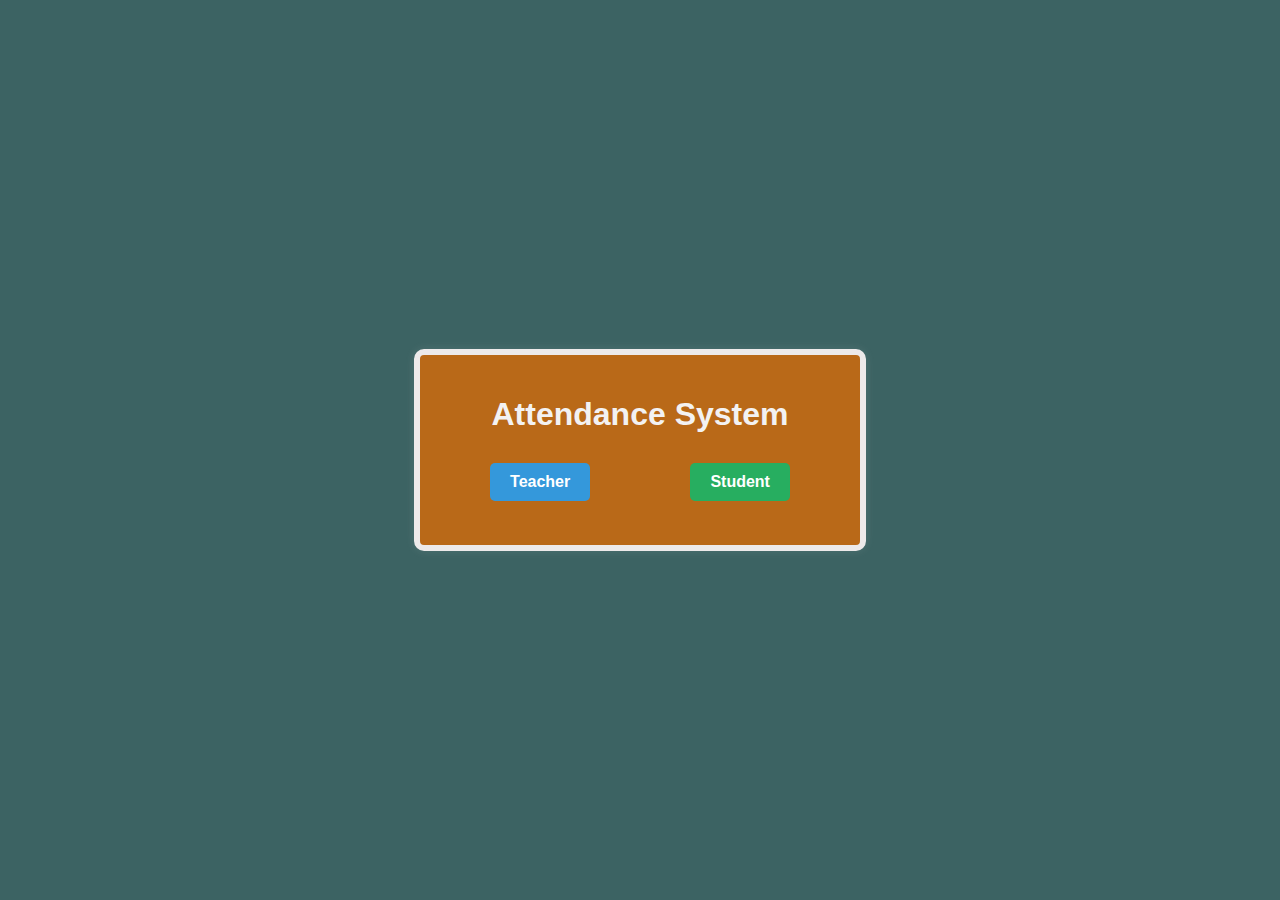
<file: index.html>
<!DOCTYPE html>
<html lang="en">
<head>
  <meta charset="UTF-8">
  <meta name="viewport" content="width=device-width, initial-scale=1.0">
  <title>Attendance System</title>
  <link rel="stylesheet" href="style.css">
</head>
<body>
  <div class="container">
    <h1>Attendance System</h1>
    <div class="options">
      <a href="attandence.html" class="option teacher" onclick="selectOption('teacher')">Teacher</a>
      <a href="attendancestudent.html" class="option student" onclick="selectOption('student')">Student</a>
    </div>
  </div>
  


  <script>
    function selectOption(role) {
      alert(`Selected role: ${role}`);
    }
    
  </script>
</body>
</html>
</file>
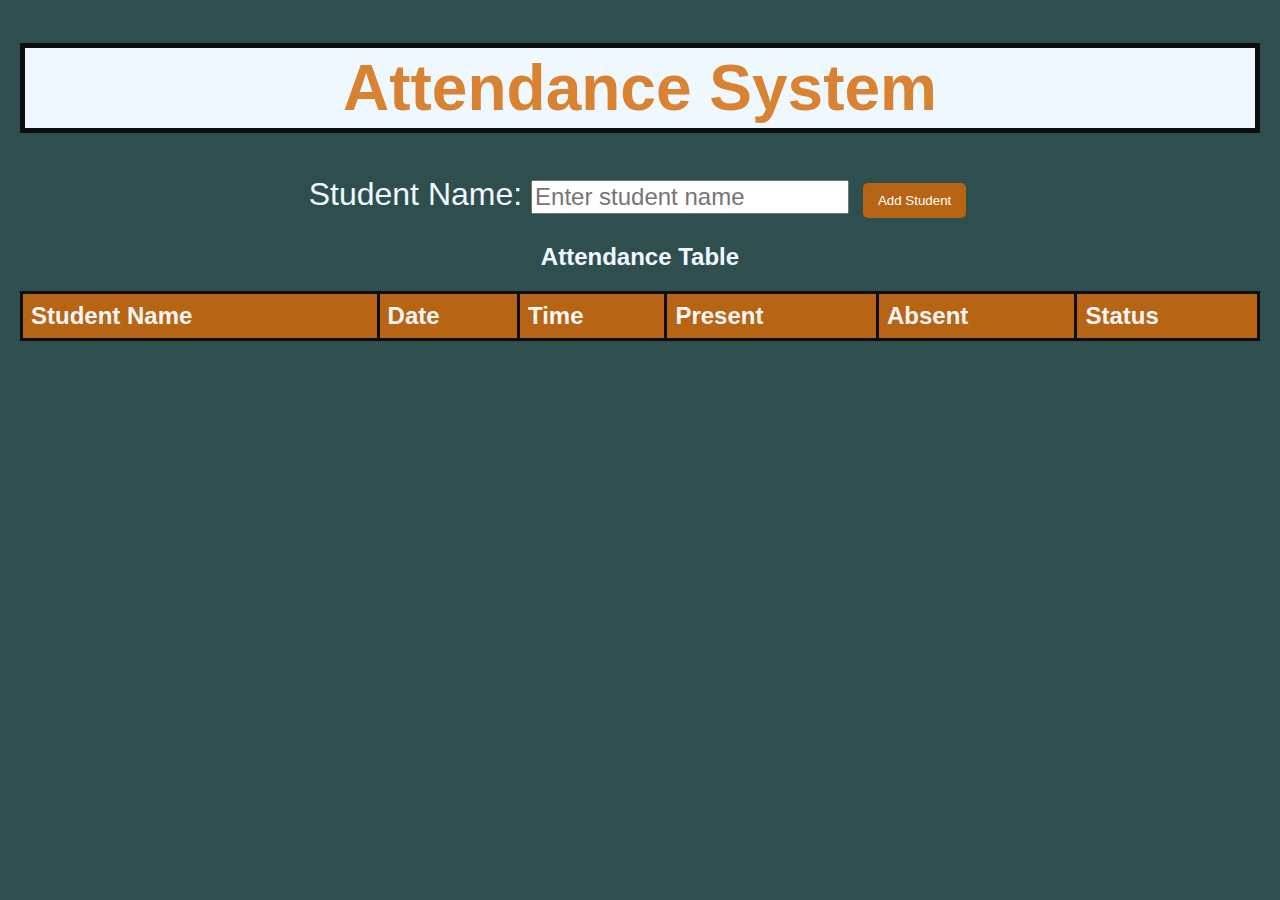
<file: attandence.html>
<!DOCTYPE html>
<html lang="en">
<head>
    <meta charset="UTF-8">
    <meta name="viewport" content="width=device-width, initial-scale=1.0">
    <title class="title">Attendance System</title>
    <link rel="stylesheet" href="style2.css">
</head>
<body>
    <h1>Attendance System</h1>

    <div id="studentList">
        <label for="studentName">Student Name:</label>
        <input type="text" id="studentName" placeholder="Enter student name">
        <button  onclick="addStudent()" class="btn">Add Student</button>
    </div>

    <div id="attendanceTableContainer">
        <h2>Attendance Table</h2>
        <table id="attendanceTable">
            <thead>
                <tr>
                    <th>Student Name</th>
                    <th>Date</th>
                    <th>Time</th>
                    <th>Present</th>
                    <th>Absent</th>
                    <th>Status</th>
                </tr>
            </thead>
            <tbody id="attendanceBody"></tbody>
        </table>
    </div>
    
   <script src="script1.js"></script>
</body>
</html>
</file>
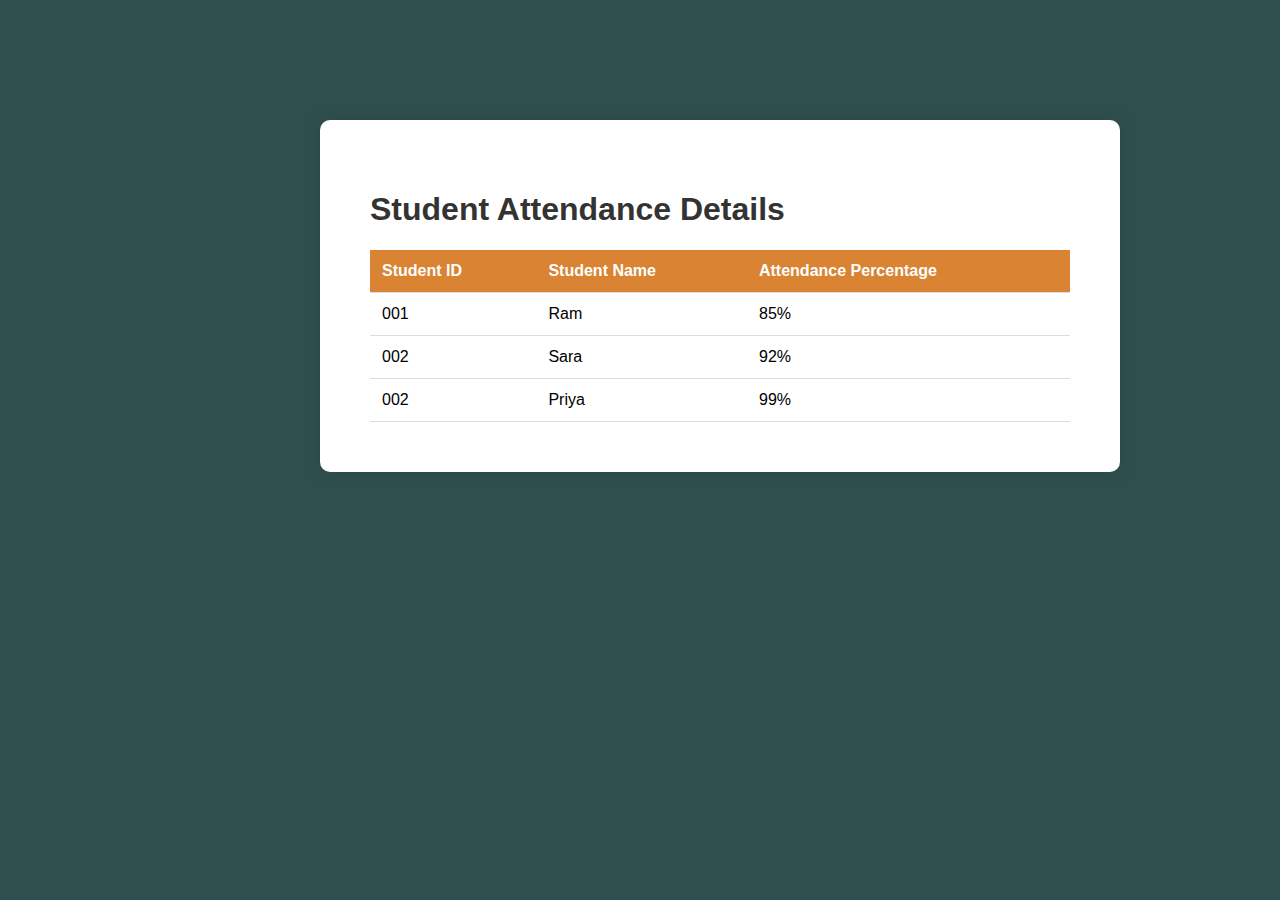
<file: attendancestudent.html>
<!DOCTYPE html>
<html lang="en">
<head>
    <meta charset="UTF-8">
    <meta name="viewport" content="width=device-width, initial-scale=1.0">
    <title>Student Attendance Details</title>
    <link rel="stylesheet" href="style1.css">
</head>
<body>
    <div id="container">
        <h1>Student Attendance Details</h1>
        <table>
            <thead>
                <tr>
                    <th>Student ID</th>
                    <th>Student Name</th>
                    <th>Attendance Percentage</th>
                </tr>
            </thead>
            <tbody>
                <tr>
                    <td>001</td>
                    <td>Ram</td>
                    <td>85%</td>
                </tr>
                <tr>
                    <td>002</td>
                    <td>Sara</td>
                    <td>92%</td>
                </tr>
                <tr>
                    <td>002</td>
                    <td>Priya</td>
                    <td>99%</td>
                </tr>
                
            </tbody>
        </table>
    </div>
   
</body>
</html>
</file>
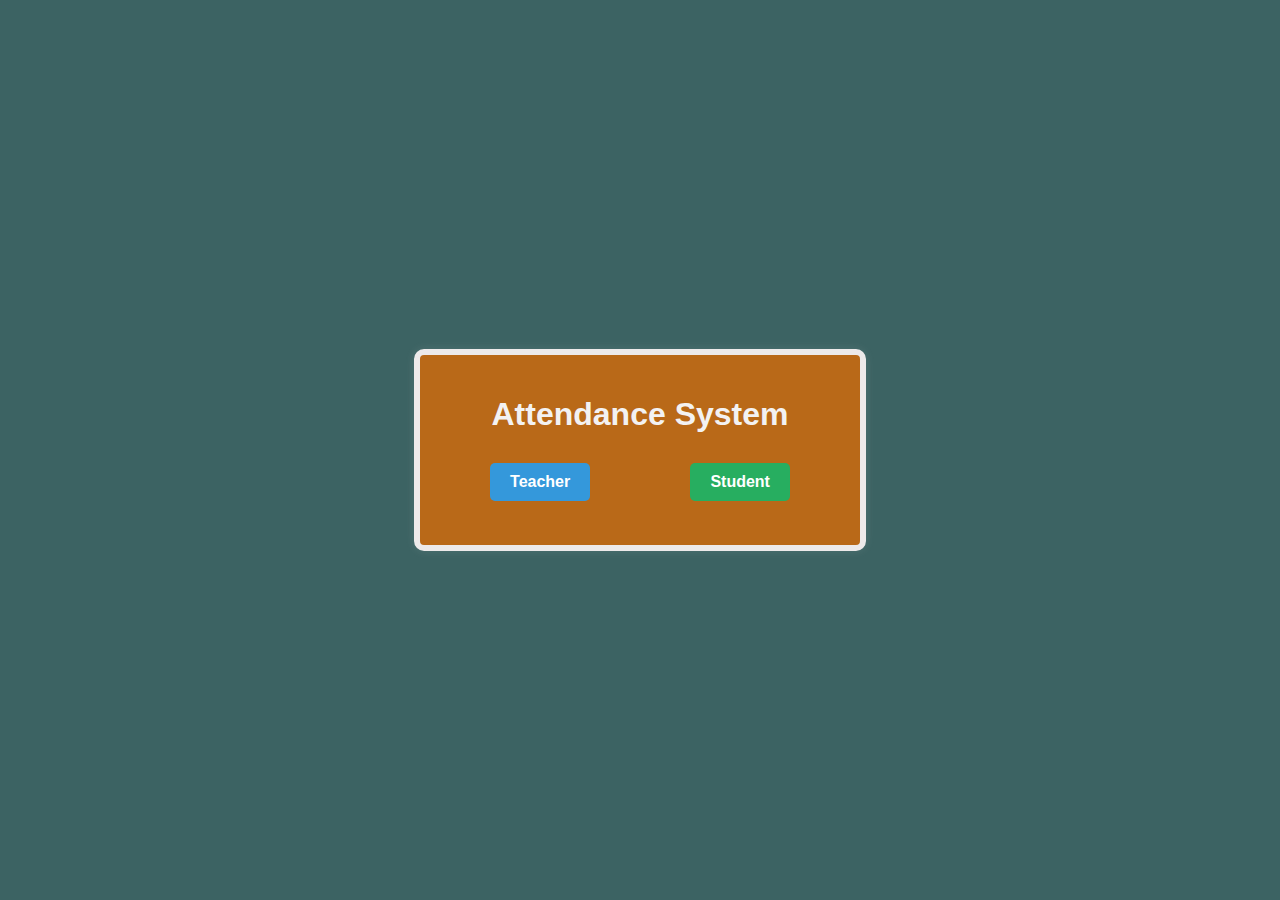
<file: attendlogin.html>
<!DOCTYPE html>
<html lang="en">
<head>
  <meta charset="UTF-8">
  <meta name="viewport" content="width=device-width, initial-scale=1.0">
  <title>Attendance System</title>
  <style>
    body {
      margin: 0;
      padding: 0;
      font-family: 'Arial', sans-serif;
      background-color: rgb(60, 99, 99);
      display: flex;
      align-items: center;
      justify-content: center;
      height: 100vh;
    }

    .container {
      text-align: center;
      border-radius: 6px;
      border: 6px solid #edeaea;
      background-color: #d26a08d4;
      border-radius: 10px;
      padding: 20px;
      width: 400px;
      height: 150px;
      box-shadow: 0 0 10px rgba(251, 247, 247, 0.1);
    }
    .container:hover{
      border: 15px solid #edeaea;
      
    }

    h1 {
      color: #f3f2f2;
    }

    .options {
      display: flex;
      justify-content: space-around;
      margin-top: 30px;
    }

    .option {
      padding: 10px 20px;
      text-decoration: none;
      color: #fff;
      font-weight: bold;
      border-radius: 5px;
      cursor: pointer;
     
     
    }

    .teacher {
      background-color: #3498db;
    }

    .student {
      background-color: #27ae60;
    }

    .option:hover {
      background-color: #293c50;
      
    }
  </style>
</head>
<body>
  <div class="container">
    <h1>Attendance System</h1>
    <div class="options">
      <a href="attandence.html" class="option teacher" onclick="selectOption('teacher')">Teacher</a>
      <a href="attendancestudent.html" class="option student" onclick="selectOption('student')">Student</a>
    </div>
  </div>
  


  <script>
    function selectOption(role) {
      alert(`Selected role: ${role}`);
    }
    
  </script>
</body>
</html>
</file>
<file: style.css>
body {
    margin: 0;
    padding: 0;
    font-family: 'Arial', sans-serif;
    background-color: rgb(60, 99, 99);
    display: flex;
    align-items: center;
    justify-content: center;
    height: 100vh;
  }

  .container {
    text-align: center;
    border-radius: 6px;
    border: 6px solid #edeaea;
    background-color: #d26a08d4;
    border-radius: 10px;
    padding: 20px;
    width: 400px;
    height: 150px;
    box-shadow: 0 0 10px rgba(251, 247, 247, 0.1);
  }
  .container:hover{
    border: 15px solid #edeaea;
    
  }

  h1 {
    color: #f3f2f2;
  }

  .options {
    display: flex;
    justify-content: space-around;
    margin-top: 30px;
  }

  .option {
    padding: 10px 20px;
    text-decoration: none;
    color: #fff;
    font-weight: bold;
    border-radius: 5px;
    cursor: pointer;
   
   
  }

  .teacher {
    background-color: #3498db;
  }

  .student {
    background-color: #27ae60;
  }

  .option:hover {
    background-color: #293c50;
    
  }
</file>
<file: style2.css>
body {
    font-family: 'Arial', sans-serif;
    margin: 20px;
    text-align: center;
    background-color: darkslategrey;
}
h1 {
    color: #d26a08d4;
    border: 5px solid #0f0e0e;
    background-color: aliceblue;
    height: 5rem;
    line-height: 5rem;
    font-size: 4rem;
}
h2{
    color: aliceblue;
}
#studentList {
    margin-top: 20px;
    color: aliceblue;
    font-size: 2rem;
}
#studentName{
    font-size: 1.5rem;

}
#attendanceTable {
    margin-top: 20px;
    border-collapse: collapse;
    width: 100%;
}
#attendanceTable th, #attendanceTable td {
    border: 3px solid #0f0e0e;
    padding: 8px;
    text-align: left;
    background-color: #f6f6f5d4;
}
#attendanceTable th {
    background-color: #d26a08d4;
    font-size: 1.5rem;
    color: #f8f5f5;
    
}
.btn {
    display: inline-block;
    background-color: #d26a08d4;
    color: white;
    padding: 10px 15px;
    margin: 5px;
    border: none;
    cursor: pointer;
    border-radius: 5px;
}
.btn:hover{
    background-color: rgb(231, 86, 33);
    outline-style:solid;
    outline-color: #ddd;
    border: 2px solid #efebeb;
    
}
.btna:hover{
    background-color: rgb(240, 36, 36);
    outline-style:solid;
    border: 2px solid #0f0d0d;
    
}
#btnp:hover{
    background-color: rgb(8, 211, 8);
    outline-style:solid;
    border: 2px solid #0f0d0d;
    
    
}
#btnp{
    background-color: green;
}
.btna{
    background-color: #f44336;
    color: white;
    padding: 10px 15px;
    margin: 5px;
    border: none;
    cursor: pointer;
    border-radius: 5px;
}

.btn-danger {
    background-color: #f44336;
}
.txt{
    color: rgb(5, 5, 5);
    font-size: 1.6rem;
    
}
.btn3{
    background-color: #3669f4;
}
</file>
<file: style1.css>
body {
    font-family: 'Arial', sans-serif;
    background-color: darkslategrey;
    margin: 0;
    padding: 20px;
}

#container {
    margin-top: 100px;
    max-width: 700px;
    margin-left:300px ;
    background-color: #fff;
    border-radius: 10px;
    box-shadow: 0 0 20px rgba(0, 0, 0, 0.1);
    padding: 50px;
}
.btn{
    background-color: #3669f4;
}

h1 {
    color: #333;
}

table {
    width: 100%;
    border-collapse: collapse;
    margin-top: 20px;
}

th, td {
    padding: 12px;
    text-align: left;
    border-bottom: 1px solid #ddd;
}

th {
    background-color: #d26a08d4;
    color: #fff;
}
</file>
